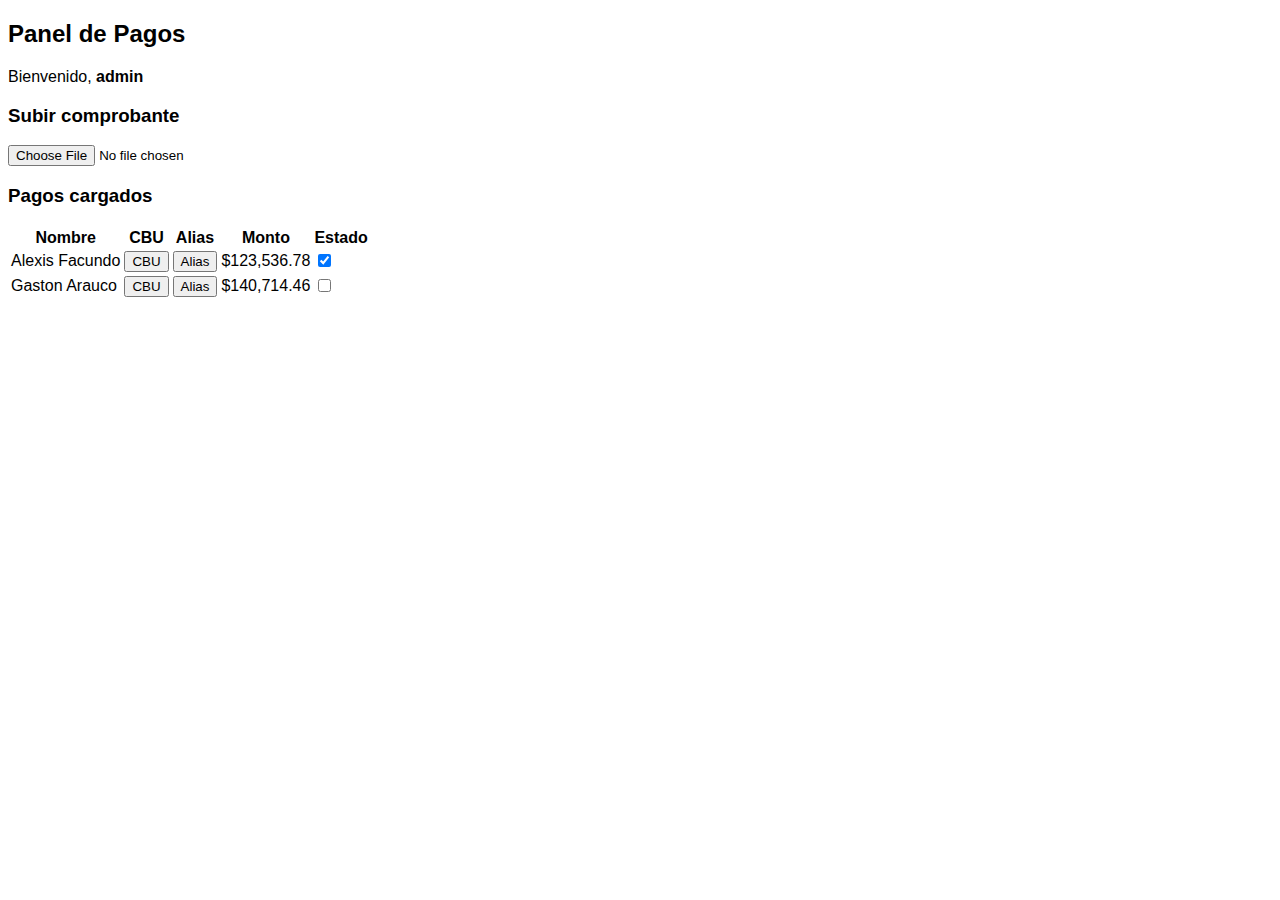
<file: dashboard.html>
<!DOCTYPE html>
<html lang="es">
<head>
    <meta charset="UTF-8" />
    <title>Panel - OC Pagos</title>
    <link rel="stylesheet" href="style.css" />
</head>
<body>
    <div class="container">
        <h2>Panel de Pagos</h2>
        <p>Bienvenido, <strong>admin</strong></p>
        <h3>Subir comprobante</h3>
        <input type="file" id="comprobante" />
        <h3>Pagos cargados</h3>
        <table id="tablaPagos">
            <thead>
                <tr>
                    <th>Nombre</th>
                    <th>CBU</th>
                    <th>Alias</th>
                    <th>Monto</th>
                    <th>Estado</th>
                </tr>
            </thead>
            <tbody>
                <tr>
                    <td>Alexis Facundo</td>
                    <td><button onclick="copiar('0000003658091423016141')">CBU</button></td>
                    <td><button onclick="copiar('Alexis.facundola.mp')">Alias</button></td>
                    <td>$123,536.78</td>
                    <td><input type="checkbox" checked /></td>
                </tr>
                <tr>
                    <td>Gaston Arauco</td>
                    <td><button onclick="copiar('0000010100033963787923')">CBU</button></td>
                    <td><button onclick="copiar('GASTIPEÑA')">Alias</button></td>
                    <td>$140,714.46</td>
                    <td><input type="checkbox" /></td>
                </tr>
            </tbody>
        </table>
    </div>
    <script>
        function copiar(texto) {
            navigator.clipboard.writeText(texto);
            alert("Copiado: " + texto);
        }
    </script>
</body>
</html>
</file>
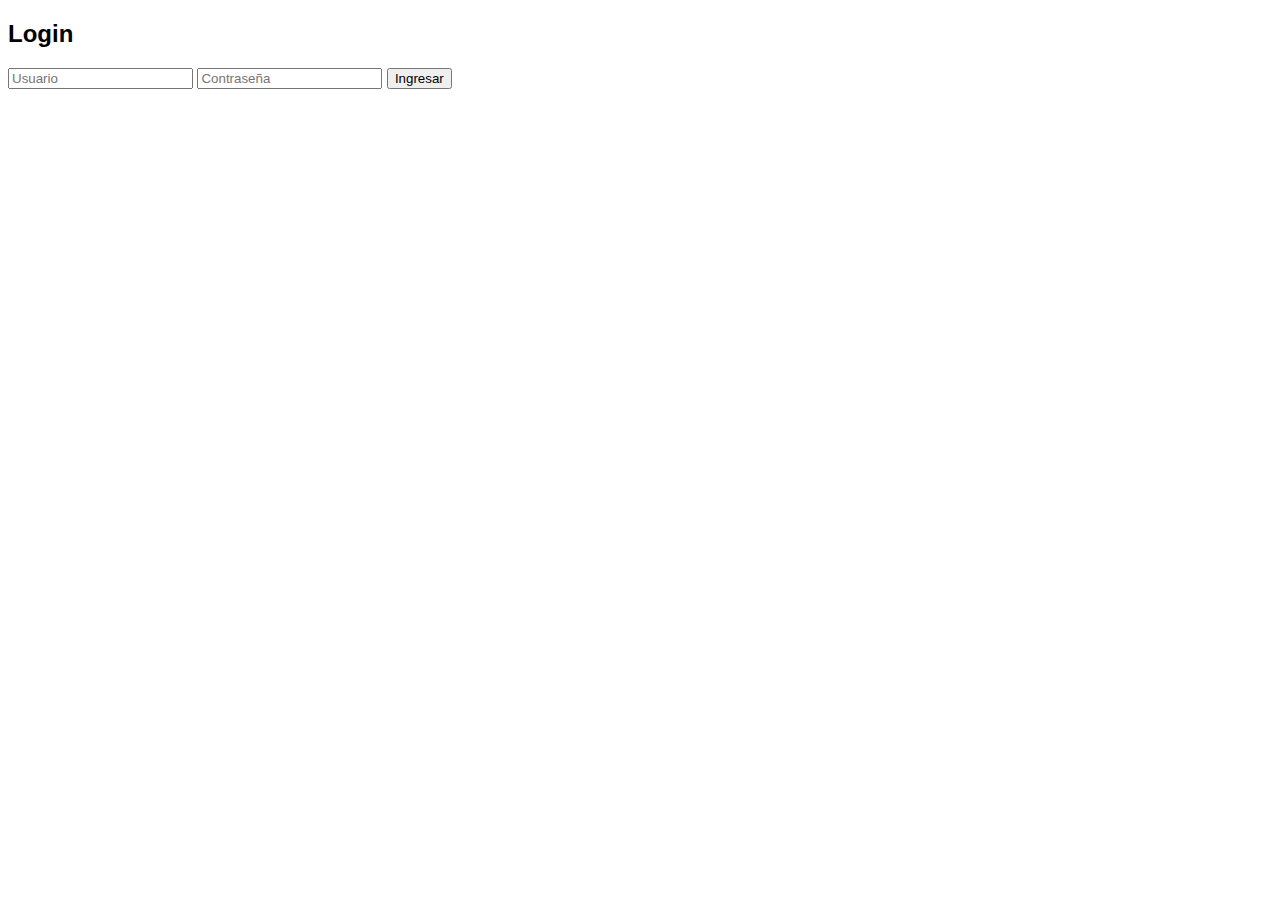
<file: login.html>
<!DOCTYPE html>
<html lang="es">
<head>
    <meta charset="UTF-8" />
    <title>Login - OC Pagos</title>
    <link rel="stylesheet" href="style.css" />
</head>
<body>
    <div class="container">
        <h2>Login</h2>
        <form id="loginForm">
            <input type="text" id="user" placeholder="Usuario" required />
            <input type="password" id="pass" placeholder="Contraseña" required />
            <button type="submit">Ingresar</button>
        </form>
    </div>
    <script src="script.js"></script>
</body>
</html>
</file>
<file: style.css>
body { font-family: sans-serif; }
</file>
